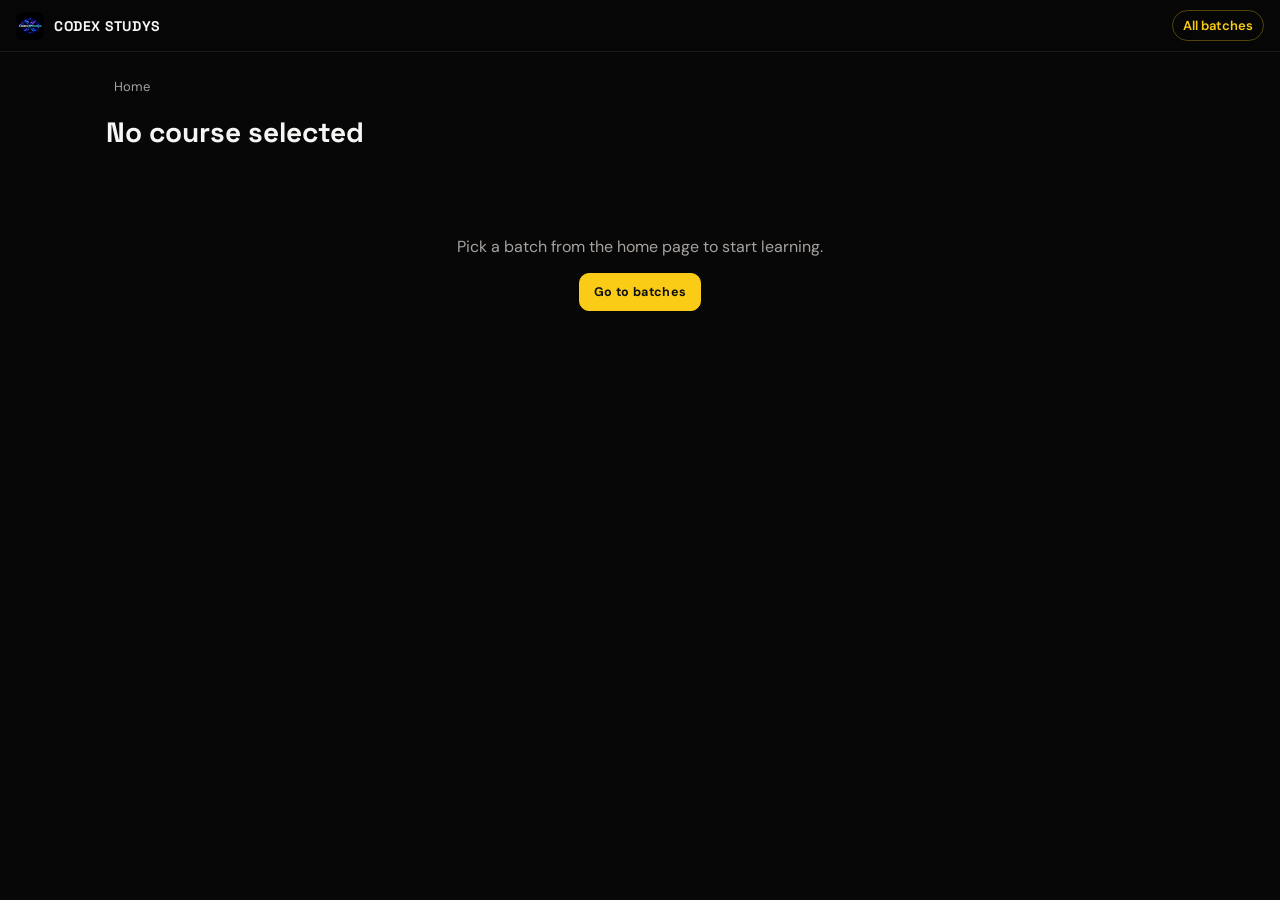
<file: study.html>
<!doctype html>
<html lang="en">
<head>
  <meta charset="utf-8">
  <meta name="viewport" content="width=device-width, initial-scale=1, viewport-fit=cover">
  <meta name="theme-color" content="#070707">
  <title>Batch Explorer — CODEX STUDYS</title>
  <link rel="icon" href="assets/sf-icon-192.png">
  <link rel="manifest" href="manifest.json">
  <link rel="apple-touch-icon" href="assets/sf-icon-192.png">
  <link rel="preconnect" href="https://fonts.googleapis.com">
  <link rel="preconnect" href="https://fonts.gstatic.com" crossorigin>
  <link href="https://fonts.googleapis.com/css2?family=DM+Sans:wght@400;500;600;700&family=Space+Grotesk:wght@500;600;700&display=swap" rel="stylesheet">
  <link rel="stylesheet" href="study.css">
</head>
<body>
  <header class="topbar">
    <a class="brand" href="index.html" aria-label="CODEX STUDYS home">
      <img src="assets/icon-192.png" alt="" width="28" height="28">
      <span>CODEX STUDYS</span>
    </a>
    <a class="home-link" href="index.html">All batches</a>
  </header>

  <main class="wrap">
    <nav class="crumbs" id="crumbs" aria-label="Breadcrumb"></nav>
    <h1 class="page-title" id="pageTitle">Loading…</h1>

    <div class="state" id="loading" role="status" aria-live="polite">
      <div class="spinner" aria-hidden="true"></div>
      <p>Loading content…</p>
    </div>

    <div class="state hidden" id="errorBox" role="alert">
      <p id="errorText">Something went wrong.</p>
      <button class="btn btn-primary" type="button" id="retryBtn">Retry</button>
    </div>

    <div class="state hidden" id="emptyBox">
      <p>This folder is empty.</p>
    </div>

    <section class="grid hidden" id="grid" aria-live="polite"></section>
    <div class="more hidden" id="moreLoading"><div class="spinner spinner-sm" aria-hidden="true"></div><span>Loading more…</span></div>
  </main>

  <!-- Video player -->
  <div class="modal hidden" id="playerModal" role="dialog" aria-modal="true" aria-labelledby="playerTitle">
    <div class="modal-card modal-wide">
      <div class="modal-head">
        <h2 id="playerTitle">Lecture</h2>
        <button class="icon-btn" type="button" id="playerClose" aria-label="Close player">✕</button>
      </div>
      <div class="player-box" id="playerBox">
        <video id="video" controls playsinline preload="metadata"></video>
        <iframe id="playerFrame" class="hidden" title="Embedded player" allow="autoplay; fullscreen; encrypted-media" allowfullscreen></iframe>
        <div class="player-overlay hidden" id="playerLoading"><div class="spinner"></div></div>
        <div class="player-overlay hidden" id="playerError">
          <p id="playerErrorText">Could not load this lecture.</p>
          <button class="btn btn-primary" type="button" id="playerRetry">Retry</button>
        </div>
      </div>
      <div class="player-controls">
        <label class="select-wrap" id="qualityWrap">
          <span>Quality</span>
          <select id="qualitySelect" aria-label="Video quality"></select>
        </label>
        <button class="btn" type="button" id="embedToggle">Use embedded player</button>
        <a class="btn" id="externalBtn" href="#" target="_blank" rel="noopener noreferrer">Open in new tab</a>
        <a class="btn" id="playerPdfBtn" href="#" target="_blank" rel="noopener noreferrer">PDF</a>
      </div>
    </div>
  </div>

  <!-- PDF viewer -->
  <div class="modal hidden" id="pdfModal" role="dialog" aria-modal="true" aria-labelledby="pdfTitle">
    <div class="modal-card modal-wide">
      <div class="modal-head">
        <h2 id="pdfTitle">Document</h2>
        <button class="icon-btn" type="button" id="pdfClose" aria-label="Close viewer">✕</button>
      </div>
      <div class="pdf-box">
        <iframe id="pdfFrame" title="PDF viewer"></iframe>
      </div>
      <div class="player-controls">
        <a class="btn btn-primary" id="pdfOpen" href="#" target="_blank" rel="noopener noreferrer">Open in new tab</a>
        <a class="btn" id="pdfDownload" href="#" download target="_blank" rel="noopener noreferrer">Download</a>
      </div>
      <p class="hint">If the preview stays blank on your phone, use “Open in new tab” or “Download”.</p>
    </div>
  </div>

  <script src="sf-api.js"></script>
  <script src="study.js"></script>
</body>
</html>
</file>
<file: study.css>
:root {
  --bg: #070707;
  --card: #111111;
  --card-2: #171717;
  --line: rgba(255, 255, 255, 0.08);
  --text: #f5f5f4;
  --muted: #a8a29e;
  --accent: #FACC15;
  --accent-2: #F59E0B;
  --danger: #f87171;
  --radius: 0.75rem; /* rounded-xl */
}

* { box-sizing: border-box; }
html { -webkit-text-size-adjust: 100%; }
body {
  margin: 0;
  background: var(--bg);
  color: var(--text);
  font-family: "DM Sans", system-ui, -apple-system, "Segoe UI", sans-serif;
  min-height: 100vh;
  padding-bottom: env(safe-area-inset-bottom, 0);
}
.hidden { display: none !important; }
a { color: inherit; text-decoration: none; }

.topbar {
  position: sticky; top: 0; z-index: 20;
  display: flex; align-items: center; justify-content: space-between;
  padding: calc(10px + env(safe-area-inset-top, 0)) 16px 10px;
  background: rgba(7, 7, 7, 0.9);
  backdrop-filter: blur(10px);
  border-bottom: 1px solid var(--line);
}
.brand { display: flex; align-items: center; gap: 10px; font-family: "Space Grotesk", sans-serif; font-weight: 700; letter-spacing: 0.04em; font-size: 14px; }
.brand img { border-radius: 8px; }
.home-link { font-size: 13px; color: var(--accent); font-weight: 600; padding: 6px 10px; border: 1px solid rgba(250, 204, 21, 0.3); border-radius: 999px; }

.wrap { max-width: 1100px; margin: 0 auto; padding: 16px; }

.crumbs {
  display: flex; align-items: center; gap: 6px;
  overflow-x: auto; white-space: nowrap; scrollbar-width: none;
  padding: 4px 0 10px; font-size: 13px; color: var(--muted);
}
.crumbs::-webkit-scrollbar { display: none; }
.crumbs a, .crumbs button.crumb {
  background: none; border: 0; padding: 6px 8px; border-radius: 8px; cursor: pointer;
  color: var(--muted); font: inherit; max-width: 220px; overflow: hidden; text-overflow: ellipsis;
}
.crumbs a:hover, .crumbs button.crumb:hover { color: var(--accent); background: rgba(250, 204, 21, 0.08); }
.crumbs .sep { opacity: 0.4; flex: none; }
.crumbs .current { color: var(--text); font-weight: 600; padding: 6px 8px; max-width: 260px; overflow: hidden; text-overflow: ellipsis; }

.page-title { font-family: "Space Grotesk", sans-serif; font-size: clamp(20px, 4.5vw, 28px); line-height: 1.25; margin: 4px 0 18px; }

.grid { display: grid; grid-template-columns: repeat(auto-fill, minmax(260px, 1fr)); gap: 14px; }
@media (max-width: 520px) { .grid { grid-template-columns: 1fr; } }

.card {
  background: var(--card); border: 1px solid var(--line); border-radius: var(--radius);
  overflow: hidden; display: flex; flex-direction: column;
  transition: border-color 0.2s, transform 0.2s;
}
.card:hover { border-color: rgba(250, 204, 21, 0.4); transform: translateY(-2px); }
.card-folder { flex-direction: row; align-items: center; gap: 14px; padding: 14px; cursor: pointer; }
.card-folder:focus-visible { outline: 2px solid var(--accent); outline-offset: 2px; }
.folder-thumb {
  width: 64px; height: 64px; flex: none; border-radius: 10px; overflow: hidden;
  background: rgba(250, 204, 21, 0.1); display: grid; place-items: center; color: var(--accent);
}
.folder-thumb img { width: 100%; height: 100%; object-fit: cover; display: block; }
.folder-thumb svg { width: 30px; height: 30px; }
.card-info { min-width: 0; flex: 1; }
.card-title { margin: 0 0 4px; font-size: 14.5px; font-weight: 600; line-height: 1.4; display: -webkit-box; -webkit-line-clamp: 2; -webkit-box-orient: vertical; overflow: hidden; word-break: break-word; }
.card-sub { font-size: 12px; color: var(--muted); }
.chevron { width: 20px; height: 20px; color: var(--accent); flex: none; }

.thumb { position: relative; aspect-ratio: 16 / 9; background: #000; overflow: hidden; }
.thumb img { width: 100%; height: 100%; object-fit: cover; display: block; opacity: 0.92; }
.thumb .ph { position: absolute; inset: 0; display: grid; place-items: center; color: rgba(255, 255, 255, 0.25); background: linear-gradient(135deg, #141414, #0b0b0b); }
.thumb .ph svg { width: 40px; height: 40px; }
.duration {
  position: absolute; right: 8px; bottom: 8px; z-index: 2;
  background: rgba(0, 0, 0, 0.8); color: #fff; font-size: 11px; font-weight: 700;
  padding: 3px 7px; border-radius: 6px; letter-spacing: 0.02em;
}
.card-body { padding: 12px 14px 14px; display: flex; flex-direction: column; gap: 12px; flex: 1; }
.actions { display: flex; gap: 8px; margin-top: auto; }

.card-pdf { flex-direction: row; align-items: center; gap: 14px; padding: 14px; }
.file-icon { width: 48px; height: 48px; flex: none; border-radius: 10px; display: grid; place-items: center; background: rgba(245, 158, 11, 0.12); color: var(--accent-2); }
.file-icon svg { width: 24px; height: 24px; }
.card-pdf .btn { flex: none; }

.btn {
  display: inline-flex; align-items: center; justify-content: center; gap: 6px;
  border: 1px solid var(--line); background: var(--card-2); color: var(--text);
  padding: 9px 14px; border-radius: 10px; font: inherit; font-size: 12.5px; font-weight: 700;
  letter-spacing: 0.03em; cursor: pointer; min-height: 38px; white-space: nowrap;
}
.btn:hover { border-color: rgba(250, 204, 21, 0.5); }
.btn:focus-visible { outline: 2px solid var(--accent); outline-offset: 2px; }
.btn-primary { background: var(--accent); color: #111; border-color: var(--accent); }
.btn-primary:hover { background: #fde047; }
.actions .btn-primary { flex: 1; }

.state { text-align: center; padding: 56px 16px; color: var(--muted); }
.state p { margin: 12px 0 16px; }
.spinner {
  width: 34px; height: 34px; margin: 0 auto; border-radius: 50%;
  border: 3px solid rgba(250, 204, 21, 0.2); border-top-color: var(--accent);
  animation: spin 0.8s linear infinite;
}
.spinner-sm { width: 20px; height: 20px; border-width: 2px; margin: 0; }
@keyframes spin { to { transform: rotate(360deg); } }
.more { display: flex; align-items: center; justify-content: center; gap: 10px; padding: 18px; color: var(--muted); font-size: 13px; }
@media (prefers-reduced-motion: reduce) { .spinner { animation-duration: 2s; } .card { transition: none; } }

/* Modals */
.modal { position: fixed; inset: 0; z-index: 50; background: rgba(0, 0, 0, 0.82); display: grid; place-items: center; padding: 12px; overflow-y: auto; }
.modal-card { width: 100%; background: var(--card); border: 1px solid var(--line); border-radius: 1rem; padding: 12px; }
.modal-wide { max-width: 900px; }
.modal-head { display: flex; align-items: center; justify-content: space-between; gap: 10px; padding: 2px 2px 10px; }
.modal-head h2 { margin: 0; font-size: 15px; font-weight: 600; line-height: 1.4; overflow: hidden; text-overflow: ellipsis; display: -webkit-box; -webkit-line-clamp: 2; -webkit-box-orient: vertical; }
.icon-btn { flex: none; width: 36px; height: 36px; border-radius: 10px; border: 1px solid var(--line); background: var(--card-2); color: var(--text); font-size: 15px; cursor: pointer; }
.icon-btn:hover { border-color: var(--accent); color: var(--accent); }

.player-box { position: relative; aspect-ratio: 16 / 9; background: #000; border-radius: 10px; overflow: hidden; }
.player-box video, .player-box iframe { position: absolute; inset: 0; width: 100%; height: 100%; border: 0; background: #000; }
.player-overlay { position: absolute; inset: 0; z-index: 2; display: flex; flex-direction: column; align-items: center; justify-content: center; gap: 12px; background: rgba(0, 0, 0, 0.75); text-align: center; padding: 16px; color: var(--muted); }
.player-overlay p { margin: 0; }
.player-controls { display: flex; flex-wrap: wrap; align-items: center; gap: 8px; padding-top: 12px; }
.select-wrap { display: inline-flex; align-items: center; gap: 8px; font-size: 12px; color: var(--muted); }
.select-wrap select { background: var(--card-2); color: var(--text); border: 1px solid var(--line); border-radius: 10px; padding: 9px 10px; font: inherit; font-size: 13px; min-height: 38px; }
.pdf-box { height: min(70vh, 640px); background: #0b0b0b; border-radius: 10px; overflow: hidden; }
.pdf-box iframe { width: 100%; height: 100%; border: 0; background: #fff; }
.hint { font-size: 12px; color: var(--muted); margin: 10px 2px 2px; }

.crumbs > * { flex: none; }
</file>
